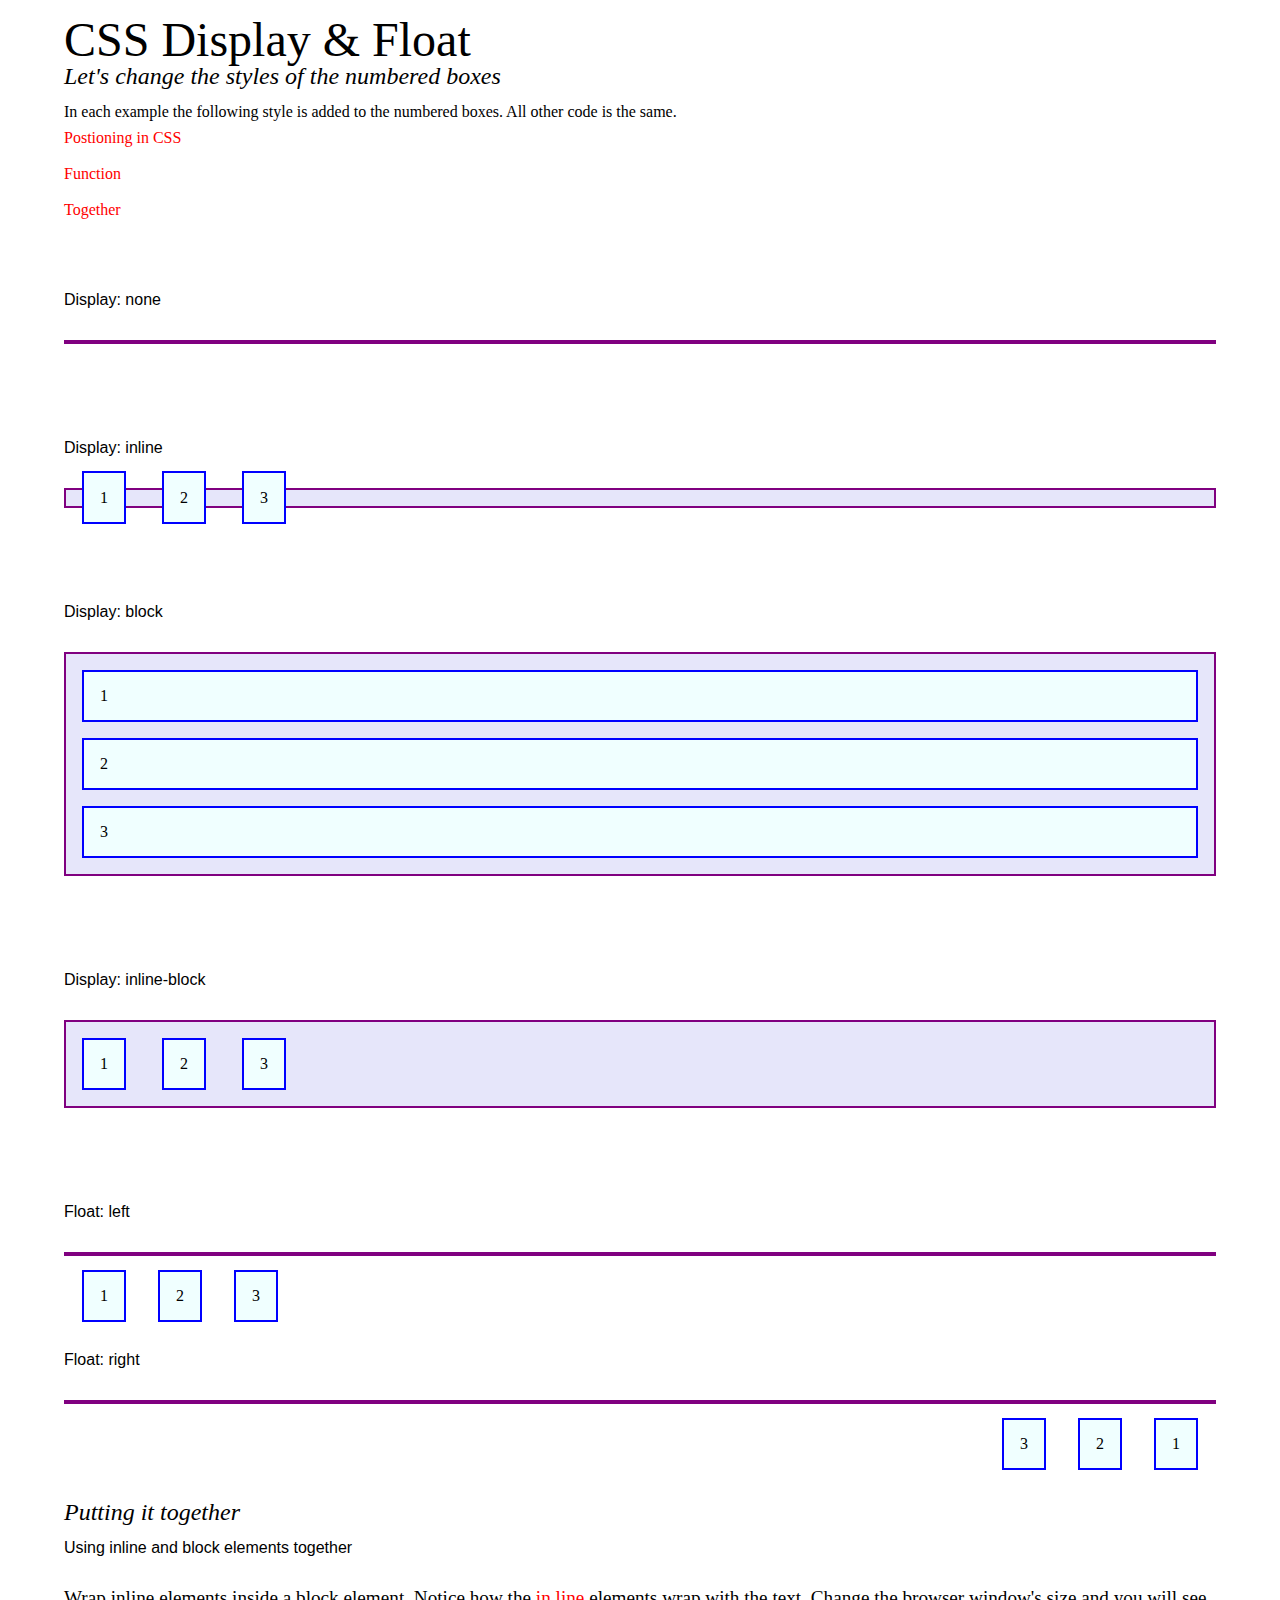
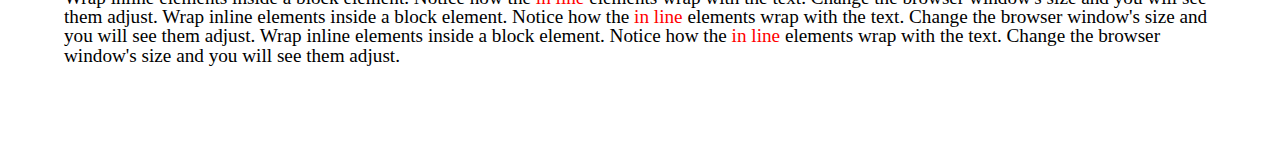
<file: index.html>
<!DOCTYPE html>
<html lang="en">
  <head>
    <meta charset="UTF-8" />
    <meta http-equiv="X-UA-Compatible" content="IE=edge" />
    <meta name="viewport" content="width=device-width, initial-scale=1.0" />
    <title>Class 04</title>
    <meta name="description" content="Demo for 201 class 04" />
    <link rel="stylesheet" href="reset.css" />
    <link rel="stylesheet" href="styles.css" />
  </head>
  <body>
    <header>
      <h1>CSS Display & Float</h1>
      <h2>Let's change the styles of the numbered boxes</h2>
      <p>In each example the following style is added to the numbered boxes. All other code is the same.</p>
      <nav>
        <ul>
          <li><a href="position.html">Postioning in CSS</a></li>
          <li><a href="/function.html">Function</a></li>
          <li><a href="#together">Together</a></li>
        </ul>
      </nav>
    </header>

    <section>
      <h3>Display: none</h3>
      <section class="none">
        <div>1</div>
        <div>2</div>
        <div>3</div>
      </section>
    </section>

    <section>
      <h3>Display: inline</h3>
      <section class="inline">
        <div>1</div>
        <div>2</div>
        <div>3</div>
      </section>
    </section>

    <section>
      <h3>Display: block</h3>
      <section class="block">
        <div>1</div>
        <div>2</div>
        <div>3</div>
      </section>
    </section>

    <section>
      <h3>Display: inline-block</h3>
      <section class="inline-block">
        <div>1</div>
        <div>2</div>
        <div>3</div>
      </section>
    </section>

    <!-- Show what happens when we add text inside the inner section with the class 'float-left' -->
    <section>
      <h3>Float: left</h3>
      <section class="float-left">
        <div>1</div>
        <div>2</div>
        <div>3</div>
      </section>
    </section>

    <section>
      <h3>Float: right</h3>
      <section class="float-right">
        <div>1</div>
        <div>2</div>
        <div>3</div>
      </section>
    </section>

    <h2>Putting it together</h2>
    <section>
      <h3>Using inline and block elements together</h3>

      <p class="together" id="together">
        Wrap inline elements inside a block element. Notice how the <span class="span-inline">in line</span> elements wrap
        with the text. Change the browser window's size and you will see them adjust. Wrap inline elements inside a block
        element. Notice how the <span class="span-inline">in line</span> elements wrap with the text. Change the browser
        window's size and you will see them adjust. Wrap inline elements inside a block element. Notice how the
        <span class="span-inline">in line</span> elements wrap with the text. Change the browser window's size and you will
        see them adjust.
      </p>
    </section>
    <script src="app.js"></script>
  </body>
</html>
</file>
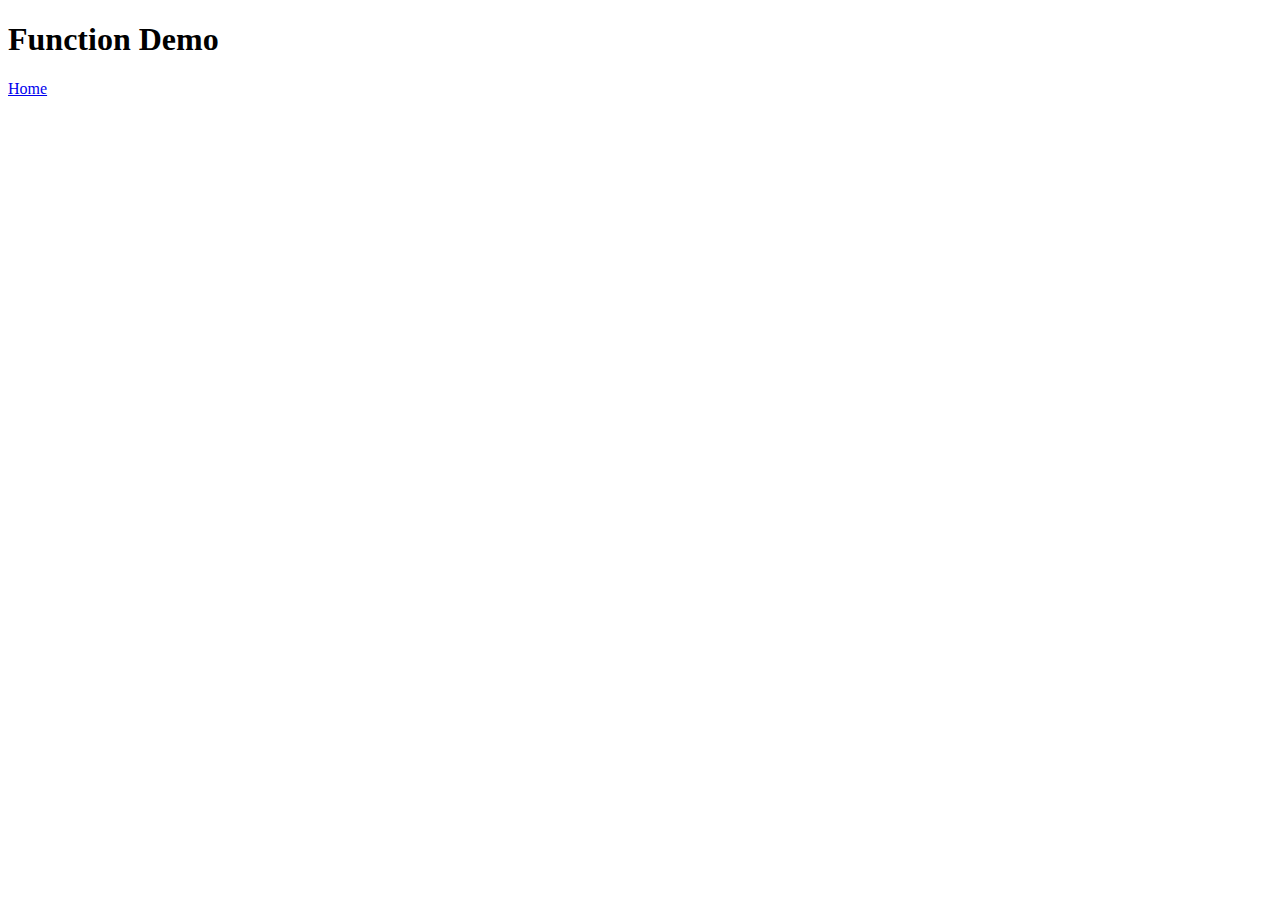
<file: function.html>
<!DOCTYPE html>
<html lang="en">
  <head>
    <meta charset="UTF-8" />
    <meta http-equiv="X-UA-Compatible" content="IE=edge" />
    <meta name="viewport" content="width=device-width, initial-scale=1.0" />
    <title>Document</title>
  </head>
  <body>
    <h1>Function Demo</h1>
    <a href="index.html">Home</a>
    <script src="app.js"></script>
  </body>
</html>
</file>
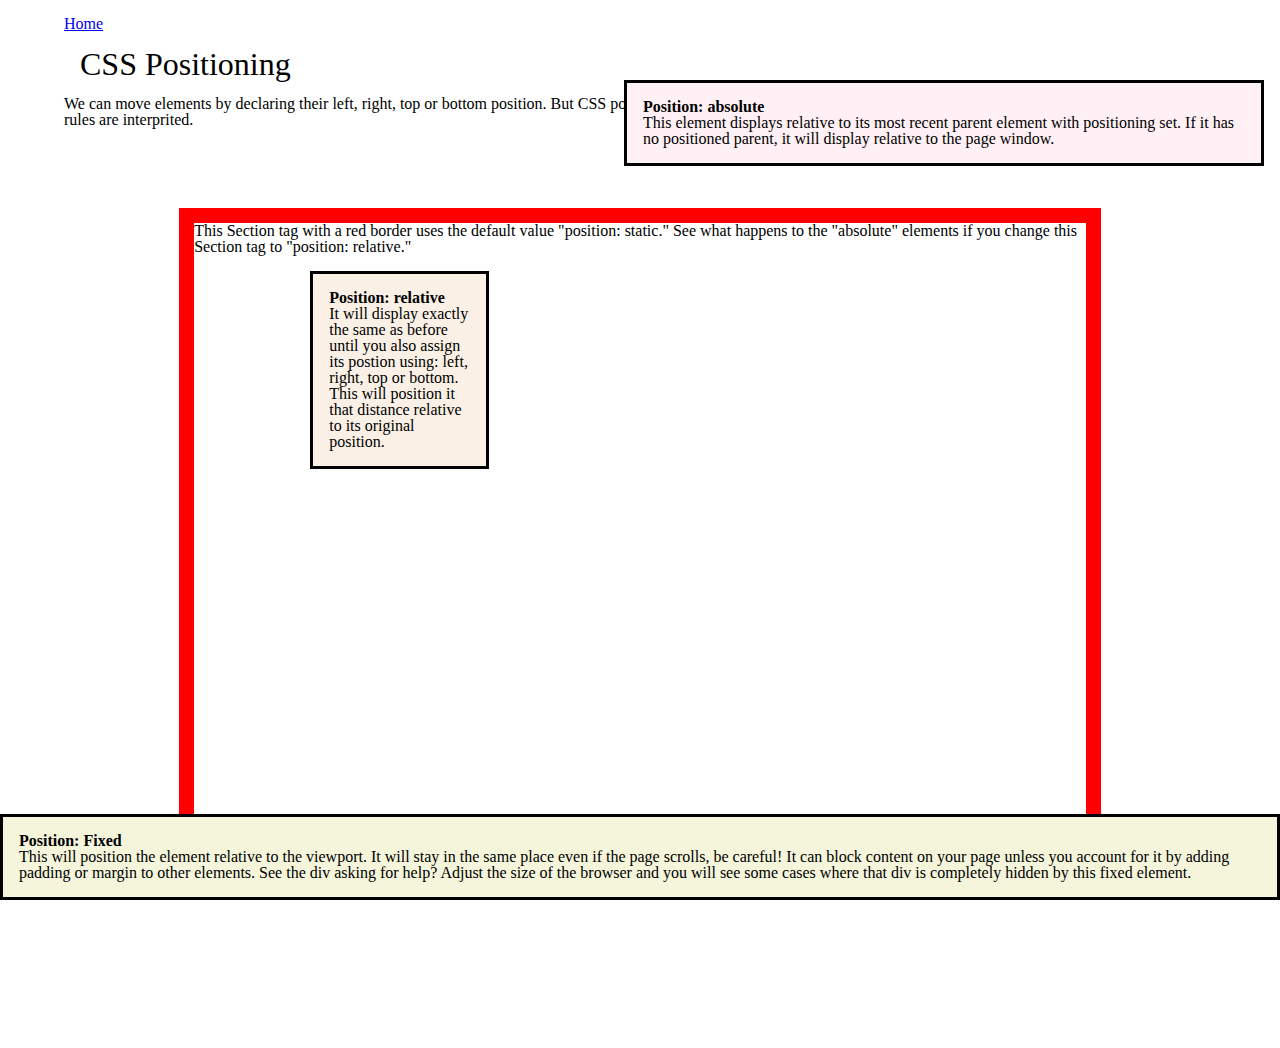
<file: position.html>
<!DOCTYPE html>
<html lang="en">
  <head>
    <meta charset="UTF-8" />
    <meta http-equiv="X-UA-Compatible" content="IE=edge" />
    <meta name="viewport" content="width=device-width, initial-scale=1.0" />
    <title>Document</title>
    <link rel="stylesheet" href="reset.css" />
    <link rel="stylesheet" href="position.css" />
  </head>
  <body>
    <header>
      <a href="/index.html">Home</a>
    </header>
    <h1>CSS Positioning</h1>
    <p>
      We can move elements by declaring their left, right, top or bottom position. But CSS positioning properties such as
      static, relative, absolute and fixed, will determine how those rules are interprited.
    </p>
    <section>
      <p>
        This Section tag with a red border uses the default value "position: static." See what happens to the "absolute"
        elements if you change this Section tag to "position: relative."
      </p>

      <article id="one">
        <h2>Position: relative</h2>
        <p>
          It will display exactly the same as before until you also assign its postion using: left, right, top or bottom.
          This will position it that distance relative to its original position.
        </p>
      </article>
      <article id="two">
        <h2>Position: absolute</h2>
        <p>
          This element displays relative to its most recent parent element with positioning set. If it has no positioned
          parent, it will display relative to the page window.
        </p>
      </article>
      <article id="four">
        <h2>Help!</h2>
        <p>I am also positioned: absolute. The fixed element is blocking me.</p>
      </article>
      <article id="three">
        <h2>Position: Fixed</h2>
        <p>
          This will position the element relative to the viewport. It will stay in the same place even if the page scrolls,
          be careful! It can block content on your page unless you account for it by adding padding or margin to other
          elements. See the div asking for help? Adjust the size of the browser and you will see some cases where that div is
          completely hidden by this fixed element.
        </p>
      </article>
    </section>
  </body>
</html>
</file>
<file: styles.css>
html {
  scroll-behavior: smooth;
}

* {
  box-sizing: border-box;
}

body {
  width: 90%;
  margin: 0 auto;
}

header {
  margin-top: 1rem;
  margin-bottom: 4rem;
}

h1 {
  font-size: 3rem;
  font-weight: 500;
}

h2 {
  font-size: 1.5rem;
  font-style: italic;
  margin-bottom: 1rem;
}

h3 {
  font-style: 1.2rem;
  margin-bottom: 2rem;
  font-family: "Trebuchet MS", "Lucida Sans Unicode", "Lucida Grande", "Lucida Sans", Arial, sans-serif;
}

body > section {
  margin-bottom: 3rem;
  padding-bottom: 3rem;
}

section section {
  border: 2px solid purple;
  background-color: lavender;
}

section section div {
  border: 2px solid blue;
  background-color: azure;
  padding: 1rem;
  margin: 1rem;
}

.none div {
  display: none;
}

.inline div {
  display: inline;
}

.inline-block div {
  display: inline-block;
}

.float-left div {
  float: left;
}

.float-right div {
  float: right;
}

.together {
  font-size: 1.2rem;
}
.span-inline {
  color: red;
}

.clearfix::after {
  content: "";
  clear: both;
  display: table;
}

a {
  text-decoration: none;
  color: red;
  margin: 10px 0;
  display: inline-block;
}
</file>
<file: position.css>
* {
  box-sizing: border-box;
}

body {
  width: 90%;
  margin: 0 auto;
}

header {
  margin: 1rem 0;
}

h1 {
  font-size: 2rem;
  margin: 1rem;
}

h2 {
  font-weight: bold;
}

section {
  border: 15px solid red;
  width: 80%;
  margin: 5rem auto 200px auto;
  height: 40rem;
  position: static;
}

article {
  border: medium solid black;
  margin: 1rem;
  padding: 1rem;
}

#one {
  position: relative;
  background-color: linen;
  width: 20%;
  left: 100px;
}

#two {
  position: absolute;
  width: 50%;
  background-color: lavenderblush;
  top: 4rem;
  right: 0;
}

#three {
  background-color: beige;
  width: 100%;
  position: fixed;
  left: 0;
  bottom: 0;
  margin: 0;
}

#four {
  background-color: lightcyan;
  margin: 0;
  position: absolute;
  bottom: 0;
  /* z-index: 100; */
}
</file>
